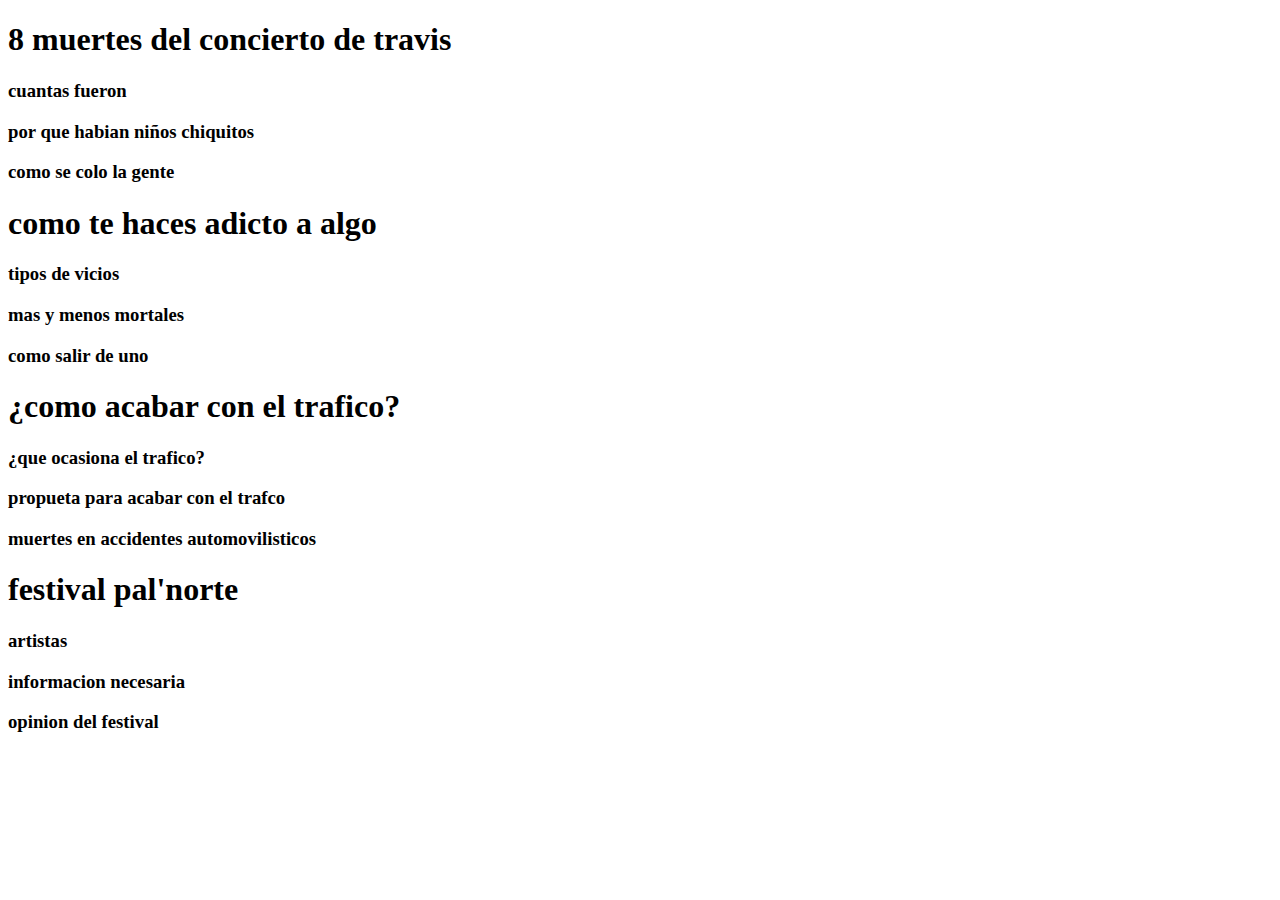
<file: root/propuestas.html>
<!DOCTYPE html>

<html lang="esp">
   <meta charset="utf8">
   <!-- termina title -->
   <title> Propuestas </title>
   <!-- termina title -->
   <!-- empieza el body-->
   <body>
      <!--primera propuesta-->
      <hgroup>
         <h1>8 muertes del concierto de travis</h1>
         <h3>cuantas fueron</h3>
         <h3>por que habian niños chiquitos</h3>
         <h3>como se colo la gente </h3>
         <p></p>
      </hgroup>
      <!--fin primera propuesta-->
      <!--segunda propuesta-->
      <hgroup>
         <h1>como te haces adicto a algo</h1>
         <h3>tipos de vicios</h3>
         <h3>mas y menos mortales</h3>
         <h3>como salir de uno </h3>
         <p></p>
      </hgroup>
      <!--fin segunda propuesta-->
      <!-- tercera propuesta -->
      <hgroup>
         <h1> ¿como acabar con el trafico? </h1>
           <h3> ¿que ocasiona el trafico? </h3>
           <h3> propueta para acabar con el trafco </h3>
           <h3> muertes en accidentes automovilisticos</h3>
         <p> </p>
      </hgroup>
      <!-- fin tercera propuesta -->
      <!-- cuarta propuesta -->
      <hgroup>
         <h1> festival pal'norte </h1>
           <h3> artistas </h3>
           <h3> informacion necesaria </h3>
           <h3> opinion del festival </h3>
         <p> </p>
      </hgroup>
      <!-- fin cuarta propuesta -->
   </body>
   <!-- fin de body -->
</html>
</file>
